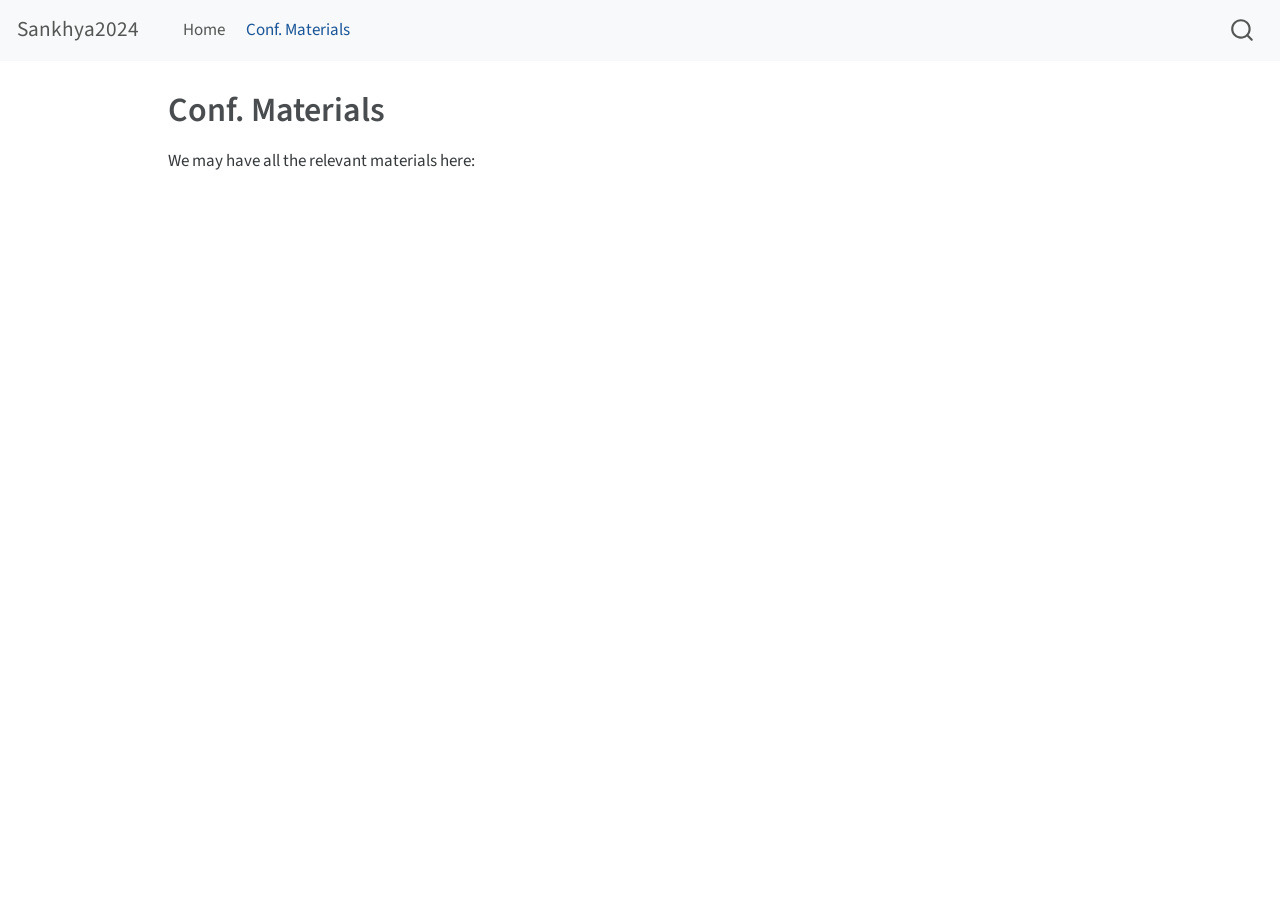
<file: docs/about.html>
<!DOCTYPE html>
<html xmlns="http://www.w3.org/1999/xhtml" lang="en" xml:lang="en"><head>

<meta charset="utf-8">
<meta name="generator" content="quarto-1.3.450">

<meta name="viewport" content="width=device-width, initial-scale=1.0, user-scalable=yes">


<title>Sankhya2024 - Conf. Materials</title>
<style>
code{white-space: pre-wrap;}
span.smallcaps{font-variant: small-caps;}
div.columns{display: flex; gap: min(4vw, 1.5em);}
div.column{flex: auto; overflow-x: auto;}
div.hanging-indent{margin-left: 1.5em; text-indent: -1.5em;}
ul.task-list{list-style: none;}
ul.task-list li input[type="checkbox"] {
  width: 0.8em;
  margin: 0 0.8em 0.2em -1em; /* quarto-specific, see https://github.com/quarto-dev/quarto-cli/issues/4556 */ 
  vertical-align: middle;
}
</style>


<script src="site_libs/quarto-nav/quarto-nav.js"></script>
<script src="site_libs/quarto-nav/headroom.min.js"></script>
<script src="site_libs/clipboard/clipboard.min.js"></script>
<script src="site_libs/quarto-search/autocomplete.umd.js"></script>
<script src="site_libs/quarto-search/fuse.min.js"></script>
<script src="site_libs/quarto-search/quarto-search.js"></script>
<meta name="quarto:offset" content="./">
<script src="site_libs/quarto-html/quarto.js"></script>
<script src="site_libs/quarto-html/popper.min.js"></script>
<script src="site_libs/quarto-html/tippy.umd.min.js"></script>
<script src="site_libs/quarto-html/anchor.min.js"></script>
<link href="site_libs/quarto-html/tippy.css" rel="stylesheet">
<link href="site_libs/quarto-html/quarto-syntax-highlighting.css" rel="stylesheet" id="quarto-text-highlighting-styles">
<script src="site_libs/bootstrap/bootstrap.min.js"></script>
<link href="site_libs/bootstrap/bootstrap-icons.css" rel="stylesheet">
<link href="site_libs/bootstrap/bootstrap.min.css" rel="stylesheet" id="quarto-bootstrap" data-mode="light">
<script id="quarto-search-options" type="application/json">{
  "location": "navbar",
  "copy-button": false,
  "collapse-after": 3,
  "panel-placement": "end",
  "type": "overlay",
  "limit": 20,
  "language": {
    "search-no-results-text": "No results",
    "search-matching-documents-text": "matching documents",
    "search-copy-link-title": "Copy link to search",
    "search-hide-matches-text": "Hide additional matches",
    "search-more-match-text": "more match in this document",
    "search-more-matches-text": "more matches in this document",
    "search-clear-button-title": "Clear",
    "search-detached-cancel-button-title": "Cancel",
    "search-submit-button-title": "Submit",
    "search-label": "Search"
  }
}</script>


<link rel="stylesheet" href="styles.css">
</head>

<body class="nav-fixed">

<div id="quarto-search-results"></div>
  <header id="quarto-header" class="headroom fixed-top">
    <nav class="navbar navbar-expand-lg navbar-dark ">
      <div class="navbar-container container-fluid">
      <div class="navbar-brand-container">
    <a class="navbar-brand" href="./index.html">
    <span class="navbar-title">Sankhya2024</span>
    </a>
  </div>
            <div id="quarto-search" class="" title="Search"></div>
          <button class="navbar-toggler" type="button" data-bs-toggle="collapse" data-bs-target="#navbarCollapse" aria-controls="navbarCollapse" aria-expanded="false" aria-label="Toggle navigation" onclick="if (window.quartoToggleHeadroom) { window.quartoToggleHeadroom(); }">
  <span class="navbar-toggler-icon"></span>
</button>
          <div class="collapse navbar-collapse" id="navbarCollapse">
            <ul class="navbar-nav navbar-nav-scroll me-auto">
  <li class="nav-item">
    <a class="nav-link" href="./index.html" rel="" target="">
 <span class="menu-text">Home</span></a>
  </li>  
  <li class="nav-item">
    <a class="nav-link active" href="./about.html" rel="" target="" aria-current="page">
 <span class="menu-text">Conf. Materials</span></a>
  </li>  
</ul>
            <div class="quarto-navbar-tools ms-auto">
</div>
          </div> <!-- /navcollapse -->
      </div> <!-- /container-fluid -->
    </nav>
</header>
<!-- content -->
<div id="quarto-content" class="quarto-container page-columns page-rows-contents page-layout-article page-navbar">
<!-- sidebar -->
<!-- margin-sidebar -->
    <div id="quarto-margin-sidebar" class="sidebar margin-sidebar">
        
    </div>
<!-- main -->
<main class="content" id="quarto-document-content">

<header id="title-block-header" class="quarto-title-block default">
<div class="quarto-title">
<h1 class="title">Conf. Materials</h1>
</div>



<div class="quarto-title-meta">

    
  
    
  </div>
  

</header>

<p>We may have all the relevant materials here:</p>



</main> <!-- /main -->
<script id="quarto-html-after-body" type="application/javascript">
window.document.addEventListener("DOMContentLoaded", function (event) {
  const toggleBodyColorMode = (bsSheetEl) => {
    const mode = bsSheetEl.getAttribute("data-mode");
    const bodyEl = window.document.querySelector("body");
    if (mode === "dark") {
      bodyEl.classList.add("quarto-dark");
      bodyEl.classList.remove("quarto-light");
    } else {
      bodyEl.classList.add("quarto-light");
      bodyEl.classList.remove("quarto-dark");
    }
  }
  const toggleBodyColorPrimary = () => {
    const bsSheetEl = window.document.querySelector("link#quarto-bootstrap");
    if (bsSheetEl) {
      toggleBodyColorMode(bsSheetEl);
    }
  }
  toggleBodyColorPrimary();  
  const icon = "";
  const anchorJS = new window.AnchorJS();
  anchorJS.options = {
    placement: 'right',
    icon: icon
  };
  anchorJS.add('.anchored');
  const isCodeAnnotation = (el) => {
    for (const clz of el.classList) {
      if (clz.startsWith('code-annotation-')) {                     
        return true;
      }
    }
    return false;
  }
  const clipboard = new window.ClipboardJS('.code-copy-button', {
    text: function(trigger) {
      const codeEl = trigger.previousElementSibling.cloneNode(true);
      for (const childEl of codeEl.children) {
        if (isCodeAnnotation(childEl)) {
          childEl.remove();
        }
      }
      return codeEl.innerText;
    }
  });
  clipboard.on('success', function(e) {
    // button target
    const button = e.trigger;
    // don't keep focus
    button.blur();
    // flash "checked"
    button.classList.add('code-copy-button-checked');
    var currentTitle = button.getAttribute("title");
    button.setAttribute("title", "Copied!");
    let tooltip;
    if (window.bootstrap) {
      button.setAttribute("data-bs-toggle", "tooltip");
      button.setAttribute("data-bs-placement", "left");
      button.setAttribute("data-bs-title", "Copied!");
      tooltip = new bootstrap.Tooltip(button, 
        { trigger: "manual", 
          customClass: "code-copy-button-tooltip",
          offset: [0, -8]});
      tooltip.show();    
    }
    setTimeout(function() {
      if (tooltip) {
        tooltip.hide();
        button.removeAttribute("data-bs-title");
        button.removeAttribute("data-bs-toggle");
        button.removeAttribute("data-bs-placement");
      }
      button.setAttribute("title", currentTitle);
      button.classList.remove('code-copy-button-checked');
    }, 1000);
    // clear code selection
    e.clearSelection();
  });
  function tippyHover(el, contentFn) {
    const config = {
      allowHTML: true,
      content: contentFn,
      maxWidth: 500,
      delay: 100,
      arrow: false,
      appendTo: function(el) {
          return el.parentElement;
      },
      interactive: true,
      interactiveBorder: 10,
      theme: 'quarto',
      placement: 'bottom-start'
    };
    window.tippy(el, config); 
  }
  const noterefs = window.document.querySelectorAll('a[role="doc-noteref"]');
  for (var i=0; i<noterefs.length; i++) {
    const ref = noterefs[i];
    tippyHover(ref, function() {
      // use id or data attribute instead here
      let href = ref.getAttribute('data-footnote-href') || ref.getAttribute('href');
      try { href = new URL(href).hash; } catch {}
      const id = href.replace(/^#\/?/, "");
      const note = window.document.getElementById(id);
      return note.innerHTML;
    });
  }
      let selectedAnnoteEl;
      const selectorForAnnotation = ( cell, annotation) => {
        let cellAttr = 'data-code-cell="' + cell + '"';
        let lineAttr = 'data-code-annotation="' +  annotation + '"';
        const selector = 'span[' + cellAttr + '][' + lineAttr + ']';
        return selector;
      }
      const selectCodeLines = (annoteEl) => {
        const doc = window.document;
        const targetCell = annoteEl.getAttribute("data-target-cell");
        const targetAnnotation = annoteEl.getAttribute("data-target-annotation");
        const annoteSpan = window.document.querySelector(selectorForAnnotation(targetCell, targetAnnotation));
        const lines = annoteSpan.getAttribute("data-code-lines").split(",");
        const lineIds = lines.map((line) => {
          return targetCell + "-" + line;
        })
        let top = null;
        let height = null;
        let parent = null;
        if (lineIds.length > 0) {
            //compute the position of the single el (top and bottom and make a div)
            const el = window.document.getElementById(lineIds[0]);
            top = el.offsetTop;
            height = el.offsetHeight;
            parent = el.parentElement.parentElement;
          if (lineIds.length > 1) {
            const lastEl = window.document.getElementById(lineIds[lineIds.length - 1]);
            const bottom = lastEl.offsetTop + lastEl.offsetHeight;
            height = bottom - top;
          }
          if (top !== null && height !== null && parent !== null) {
            // cook up a div (if necessary) and position it 
            let div = window.document.getElementById("code-annotation-line-highlight");
            if (div === null) {
              div = window.document.createElement("div");
              div.setAttribute("id", "code-annotation-line-highlight");
              div.style.position = 'absolute';
              parent.appendChild(div);
            }
            div.style.top = top - 2 + "px";
            div.style.height = height + 4 + "px";
            let gutterDiv = window.document.getElementById("code-annotation-line-highlight-gutter");
            if (gutterDiv === null) {
              gutterDiv = window.document.createElement("div");
              gutterDiv.setAttribute("id", "code-annotation-line-highlight-gutter");
              gutterDiv.style.position = 'absolute';
              const codeCell = window.document.getElementById(targetCell);
              const gutter = codeCell.querySelector('.code-annotation-gutter');
              gutter.appendChild(gutterDiv);
            }
            gutterDiv.style.top = top - 2 + "px";
            gutterDiv.style.height = height + 4 + "px";
          }
          selectedAnnoteEl = annoteEl;
        }
      };
      const unselectCodeLines = () => {
        const elementsIds = ["code-annotation-line-highlight", "code-annotation-line-highlight-gutter"];
        elementsIds.forEach((elId) => {
          const div = window.document.getElementById(elId);
          if (div) {
            div.remove();
          }
        });
        selectedAnnoteEl = undefined;
      };
      // Attach click handler to the DT
      const annoteDls = window.document.querySelectorAll('dt[data-target-cell]');
      for (const annoteDlNode of annoteDls) {
        annoteDlNode.addEventListener('click', (event) => {
          const clickedEl = event.target;
          if (clickedEl !== selectedAnnoteEl) {
            unselectCodeLines();
            const activeEl = window.document.querySelector('dt[data-target-cell].code-annotation-active');
            if (activeEl) {
              activeEl.classList.remove('code-annotation-active');
            }
            selectCodeLines(clickedEl);
            clickedEl.classList.add('code-annotation-active');
          } else {
            // Unselect the line
            unselectCodeLines();
            clickedEl.classList.remove('code-annotation-active');
          }
        });
      }
  const findCites = (el) => {
    const parentEl = el.parentElement;
    if (parentEl) {
      const cites = parentEl.dataset.cites;
      if (cites) {
        return {
          el,
          cites: cites.split(' ')
        };
      } else {
        return findCites(el.parentElement)
      }
    } else {
      return undefined;
    }
  };
  var bibliorefs = window.document.querySelectorAll('a[role="doc-biblioref"]');
  for (var i=0; i<bibliorefs.length; i++) {
    const ref = bibliorefs[i];
    const citeInfo = findCites(ref);
    if (citeInfo) {
      tippyHover(citeInfo.el, function() {
        var popup = window.document.createElement('div');
        citeInfo.cites.forEach(function(cite) {
          var citeDiv = window.document.createElement('div');
          citeDiv.classList.add('hanging-indent');
          citeDiv.classList.add('csl-entry');
          var biblioDiv = window.document.getElementById('ref-' + cite);
          if (biblioDiv) {
            citeDiv.innerHTML = biblioDiv.innerHTML;
          }
          popup.appendChild(citeDiv);
        });
        return popup.innerHTML;
      });
    }
  }
});
</script>
</div> <!-- /content -->



</body></html>
</file>
<file: docs/site_libs/quarto-html/tippy.css>
.tippy-box[data-animation=fade][data-state=hidden]{opacity:0}[data-tippy-root]{max-width:calc(100vw - 10px)}.tippy-box{position:relative;background-color:#333;color:#fff;border-radius:4px;font-size:14px;line-height:1.4;white-space:normal;outline:0;transition-property:transform,visibility,opacity}.tippy-box[data-placement^=top]>.tippy-arrow{bottom:0}.tippy-box[data-placement^=top]>.tippy-arrow:before{bottom:-7px;left:0;border-width:8px 8px 0;border-top-color:initial;transform-origin:center top}.tippy-box[data-placement^=bottom]>.tippy-arrow{top:0}.tippy-box[data-placement^=bottom]>.tippy-arrow:before{top:-7px;left:0;border-width:0 8px 8px;border-bottom-color:initial;transform-origin:center bottom}.tippy-box[data-placement^=left]>.tippy-arrow{right:0}.tippy-box[data-placement^=left]>.tippy-arrow:before{border-width:8px 0 8px 8px;border-left-color:initial;right:-7px;transform-origin:center left}.tippy-box[data-placement^=right]>.tippy-arrow{left:0}.tippy-box[data-placement^=right]>.tippy-arrow:before{left:-7px;border-width:8px 8px 8px 0;border-right-color:initial;transform-origin:center right}.tippy-box[data-inertia][data-state=visible]{transition-timing-function:cubic-bezier(.54,1.5,.38,1.11)}.tippy-arrow{width:16px;height:16px;color:#333}.tippy-arrow:before{content:"";position:absolute;border-color:transparent;border-style:solid}.tippy-content{position:relative;padding:5px 9px;z-index:1}
</file>
<file: docs/site_libs/quarto-html/quarto-syntax-highlighting.css>
/* quarto syntax highlight colors */
:root {
  --quarto-hl-ot-color: #003B4F;
  --quarto-hl-at-color: #657422;
  --quarto-hl-ss-color: #20794D;
  --quarto-hl-an-color: #5E5E5E;
  --quarto-hl-fu-color: #4758AB;
  --quarto-hl-st-color: #20794D;
  --quarto-hl-cf-color: #003B4F;
  --quarto-hl-op-color: #5E5E5E;
  --quarto-hl-er-color: #AD0000;
  --quarto-hl-bn-color: #AD0000;
  --quarto-hl-al-color: #AD0000;
  --quarto-hl-va-color: #111111;
  --quarto-hl-bu-color: inherit;
  --quarto-hl-ex-color: inherit;
  --quarto-hl-pp-color: #AD0000;
  --quarto-hl-in-color: #5E5E5E;
  --quarto-hl-vs-color: #20794D;
  --quarto-hl-wa-color: #5E5E5E;
  --quarto-hl-do-color: #5E5E5E;
  --quarto-hl-im-color: #00769E;
  --quarto-hl-ch-color: #20794D;
  --quarto-hl-dt-color: #AD0000;
  --quarto-hl-fl-color: #AD0000;
  --quarto-hl-co-color: #5E5E5E;
  --quarto-hl-cv-color: #5E5E5E;
  --quarto-hl-cn-color: #8f5902;
  --quarto-hl-sc-color: #5E5E5E;
  --quarto-hl-dv-color: #AD0000;
  --quarto-hl-kw-color: #003B4F;
}

/* other quarto variables */
:root {
  --quarto-font-monospace: SFMono-Regular, Menlo, Monaco, Consolas, "Liberation Mono", "Courier New", monospace;
}

pre > code.sourceCode > span {
  color: #003B4F;
}

code span {
  color: #003B4F;
}

code.sourceCode > span {
  color: #003B4F;
}

div.sourceCode,
div.sourceCode pre.sourceCode {
  color: #003B4F;
}

code span.ot {
  color: #003B4F;
  font-style: inherit;
}

code span.at {
  color: #657422;
  font-style: inherit;
}

code span.ss {
  color: #20794D;
  font-style: inherit;
}

code span.an {
  color: #5E5E5E;
  font-style: inherit;
}

code span.fu {
  color: #4758AB;
  font-style: inherit;
}

code span.st {
  color: #20794D;
  font-style: inherit;
}

code span.cf {
  color: #003B4F;
  font-style: inherit;
}

code span.op {
  color: #5E5E5E;
  font-style: inherit;
}

code span.er {
  color: #AD0000;
  font-style: inherit;
}

code span.bn {
  color: #AD0000;
  font-style: inherit;
}

code span.al {
  color: #AD0000;
  font-style: inherit;
}

code span.va {
  color: #111111;
  font-style: inherit;
}

code span.bu {
  font-style: inherit;
}

code span.ex {
  font-style: inherit;
}

code span.pp {
  color: #AD0000;
  font-style: inherit;
}

code span.in {
  color: #5E5E5E;
  font-style: inherit;
}

code span.vs {
  color: #20794D;
  font-style: inherit;
}

code span.wa {
  color: #5E5E5E;
  font-style: italic;
}

code span.do {
  color: #5E5E5E;
  font-style: italic;
}

code span.im {
  color: #00769E;
  font-style: inherit;
}

code span.ch {
  color: #20794D;
  font-style: inherit;
}

code span.dt {
  color: #AD0000;
  font-style: inherit;
}

code span.fl {
  color: #AD0000;
  font-style: inherit;
}

code span.co {
  color: #5E5E5E;
  font-style: inherit;
}

code span.cv {
  color: #5E5E5E;
  font-style: italic;
}

code span.cn {
  color: #8f5902;
  font-style: inherit;
}

code span.sc {
  color: #5E5E5E;
  font-style: inherit;
}

code span.dv {
  color: #AD0000;
  font-style: inherit;
}

code span.kw {
  color: #003B4F;
  font-style: inherit;
}

.prevent-inlining {
  content: "</";
}

/*# sourceMappingURL=debc5d5d77c3f9108843748ff7464032.css.map */
</file>
<file: docs/styles.css>
/* css styles */
</file>
